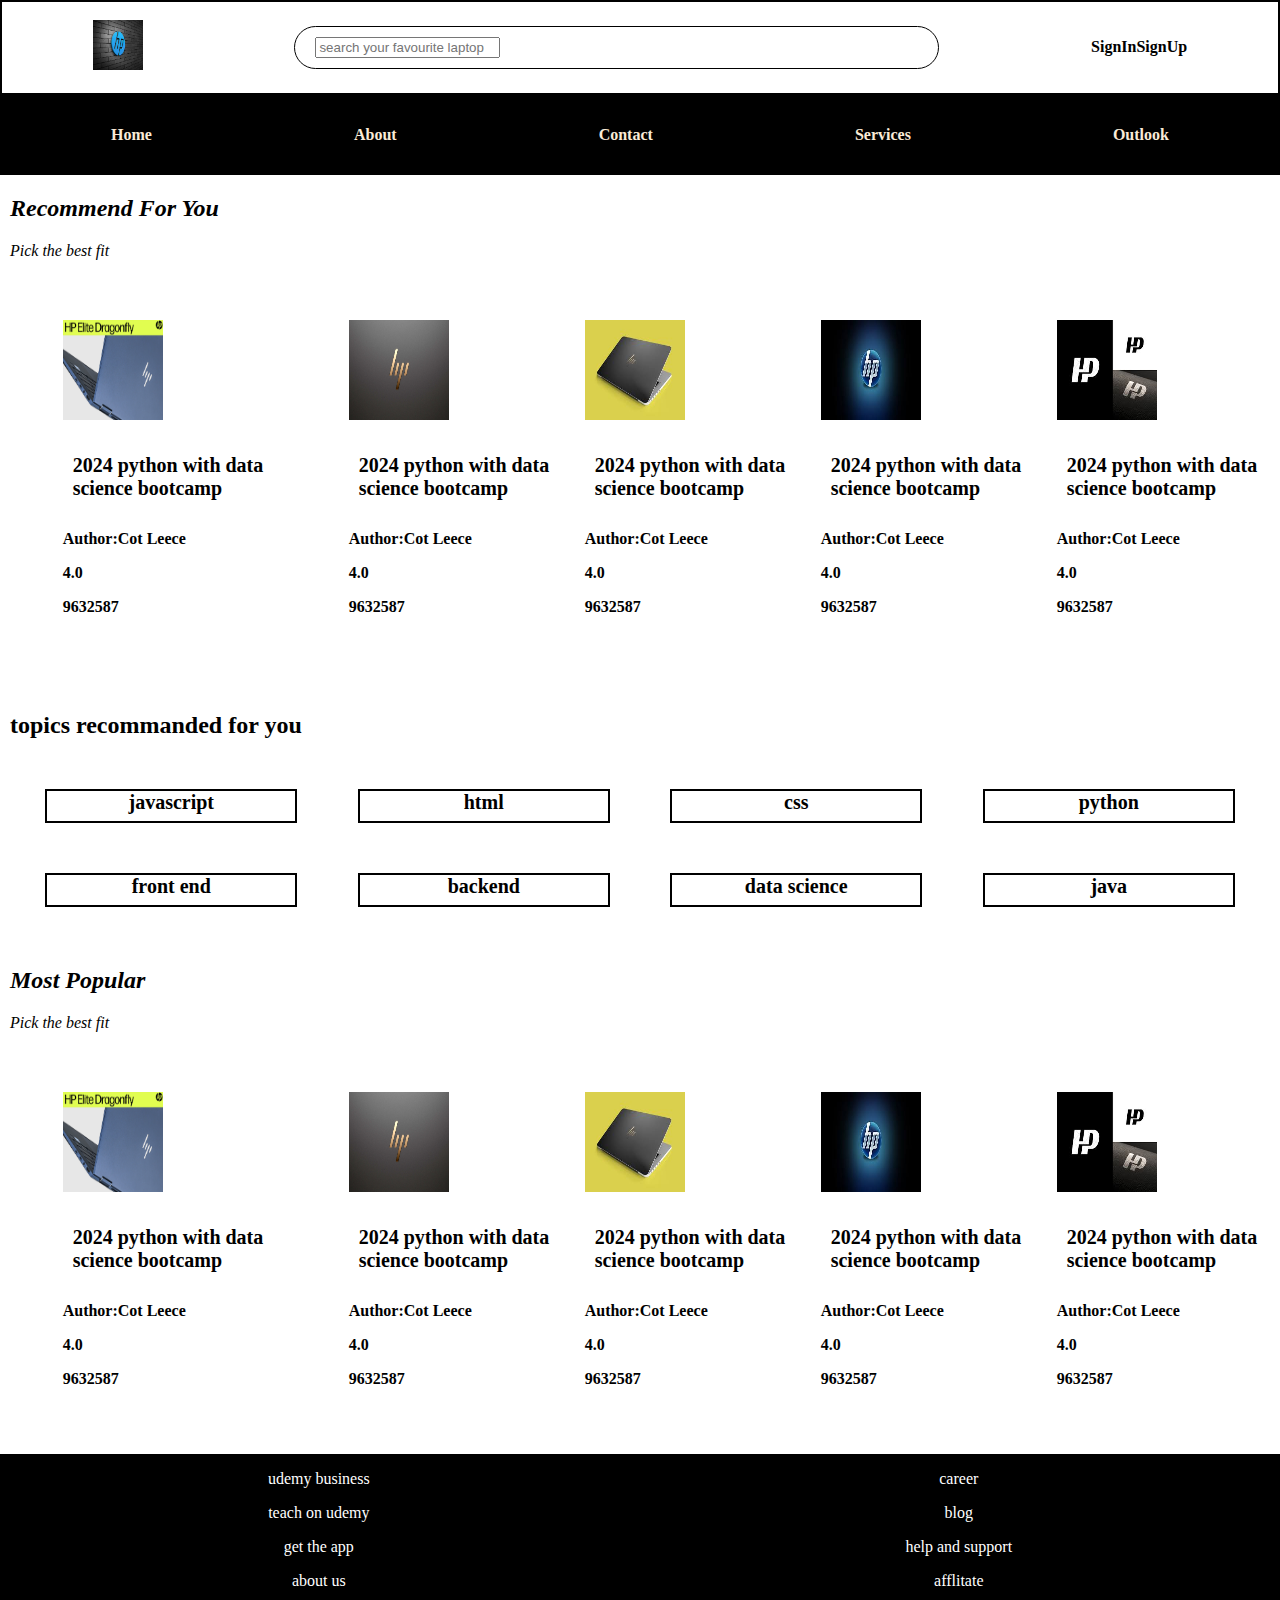
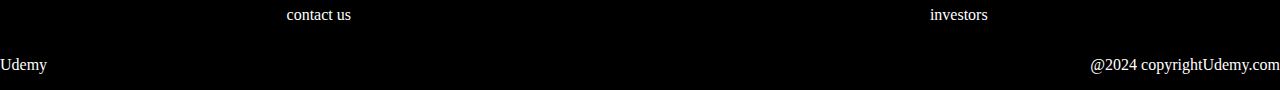
<file: index.html>
<!DOCTYPE html>
<html lang="en">

<head>
    <meta charset="UTF-8">
    <meta name="viewport" content="width=device-width, initial-scale=1.0">
    <title>UDEMY</title>
    <link rel="stylesheet" href="./style.css">
    <link rel="stylesheet" href="https://cdnjs.cloudflare.com/ajax/libs/font-awesome/6.5.2/css/all.min.css"
        integrity="sha512-SnH5WK+bZxgPHs44uWIX+LLJAJ9/2PkPKZ5QiAj6Ta86w+fsb2TkcmfRyVX3pBnMFcV7oQPJkl9QevSCWr3W6A=="
        crossorigin="anonymous" referrerpolicy="no-referrer" />
</head>

<body>

    <div class="container">
        <!-- <---------start-------->
        <div class="start">
            <img src="./logo.jpeg" width="50px" height="50px">
        </div>
        <!-- <-----------center---------->
        <div class="center">
            <i class="fa fa-search"></i>
            <input type="text" placeholder="search your favourite laptop">
        </div>
        <!-- <-------------end--------->
        <div class="end">
            <h4>SignIn</h4>
            <i class="fa fa-user-plus" aria-hidden="true"></i>
            <h4>SignUp</h4>
            <i class="fa fa-sign-in" aria-hidden="true"></i>
        </div>
    </div>
    <!-- <-------------small_container----------->
    <div class="small_container">
        <h4>Home</h4>
        <h4>About</h4>
        <h4>Contact</h4>
        <h4>Services</h4>
        <h4>Outlook</h4>
    </div>
    <!-- <-------------recommand----------->
    <div class="recommand">
        <h2>Recommend For You</h2>
        <h4>Pick the best fit</h4>
    </div>
    <!-- <--------------images----------->
    <div class="small_container1">
        <div class="row">
            <div class="col-5">
                <div class="img1">
                    <img src="./img1.jpeg" height="100px" width="100px">
                    <p class="para">2024 python with data <br>science bootcamp</p>
                    <div class="head">
                        <p>Author:Cot Leece
                        <p>
                        <p>4.0<i class="fa fa-star" aria-hidden="true"></i><i class="fa fa-star"
                                aria-hidden="true"></i><i class="fa fa-star" aria-hidden="true"></i><i
                                class="fa fa-star" aria-hidden="true"></i><i class="fa fa-star" aria-hidden="true"></i>
                        <p>
                        <p>9632587</p>
                    </div>
                </div>
                <div class="img2">
                    <img src="./img2.jpeg" height="100px" width="100px">
                    <p class="para">2024 python with data <br>science bootcamp</p>
                    <div class="head">
                        <p>Author:Cot Leece</p>
                        <p>4.0 <i class="fa fa-star" aria-hidden="true"></i><i class="fa fa-star"
                                aria-hidden="true"></i><i class="fa fa-star" aria-hidden="true"></i>
                            <i class="fa fa-star" aria-hidden="true"></i><i class="fa fa-star" aria-hidden="true"></i>
                        </p>
                        <p>9632587</p>
                    </div>
                </div>
                <div class="img3">
                    <img src="./img3.jpeg" height="100px" width="100px">
                    <p class="para">2024 python with data <br>science bootcamp</p>
                    <div class="head">
                        <p>Author:Cot Leece</p>
                        <p>4.0<i class="fa fa-star" aria-hidden="true"></i><i class="fa fa-star"
                                aria-hidden="true"></i><i class="fa fa-star" aria-hidden="true"></i><i
                                class="fa fa-star" aria-hidden="true"></i><i class="fa fa-star" aria-hidden="true"></i>
                        </p>
                        <p>9632587</p>
                    </div>
                </div>
                <div class="img4">
                    <img src="./img4.jpeg" height="100px" width="100px">
                    <p class="para">2024 python with data <br>science bootcamp</p>
                    <div class="head">
                        <p>Author:Cot Leece</p>
                        <p>4.0<i class="fa fa-star" aria-hidden="true"></i><i class="fa fa-star"
                                aria-hidden="true"></i><i class="fa fa-star" aria-hidden="true"></i><i
                                class="fa fa-star" aria-hidden="true"></i><i class="fa fa-star" aria-hidden="true"></i>
                        </p>
                        <p>9632587</p>
                    </div>
                </div>
                <div class="img5">
                    <img src="./img5.jpeg" height="100px" width="100px">
                    <p class="para">2024 python with data<br> science bootcamp</p>
                    <div class="head">
                        <p>Author:Cot Leece</p>
                        <p>4.0<i class="fa fa-star" aria-hidden="true"></i><i class="fa fa-star"
                                aria-hidden="true"></i><i class="fa fa-star" aria-hidden="true"></i><i
                                class="fa fa-star" aria-hidden="true"></i><i class="fa fa-star" aria-hidden="true"></i>
                        </p>
                        <p>9632587</p>
                    </div>
                </div>
            </div>
        </div>
          <!-- <--------------------topics recommended for you------------------>
    <div class="topic">
        <div class="topic_title">
            <h2>topics recommanded for you</h2>
        </div>
        <div class="para">
            <p>javascript</p>
            <p>html</p>
            <p>css</p>
            <p>python</p>
            <p>front end</p>
            <p>backend</p>
            <p>data science</p>
            <p>java</p>
        </div>
    </div>
        <!-- <-------------recommand----------->
        <div class="recommand">
            <h2>Most Popular</h2>
            <h4>Pick the best fit</h4>
        </div>

        <div class="row">
            <div class="col-5">
                <div class="img1">
                    <img src="./img1.jpeg" height="100px" width="100px">
                    <p class="para">2024 python with data<br> science bootcamp</p>
                    <div class="head">
                        <p>Author:Cot Leece</p>
                        <p>4.0<i class="fa fa-star" aria-hidden="true"></i><i class="fa fa-star"
                                aria-hidden="true"></i><i class="fa fa-star" aria-hidden="true"></i><i
                                class="fa fa-star" aria-hidden="true"></i><i class="fa fa-star" aria-hidden="true"></i>
                        </p>
                        <p>9632587</p>
                    </div>
                </div>
                <div class="img2">
                    <img src="./img2.jpeg" height="100px" width="100px">
                    <p class="para">2024 python with data <br>science bootcamp</p>
                    <div class="head">
                        <p>Author:Cot Leece</p>
                        <p>4.0<i class="fa fa-star" aria-hidden="true"></i><i class="fa fa-star"
                                aria-hidden="true"></i><i class="fa fa-star" aria-hidden="true"></i><i
                                class="fa fa-star" aria-hidden="true"></i><i class="fa fa-star" aria-hidden="true"></i>
                        </p>
                        <p>9632587</p>
                    </div>
                </div>
                <div class="img3">
                    <img src="./img3.jpeg" height="100px" width="100px">
                    <p class="para">2024 python with data <br>science bootcamp</p>
                    <div class="head">
                        <p>Author:Cot Leece</p>
                        <p>4.0<i class="fa fa-star" aria-hidden="true"></i><i class="fa fa-star"
                                aria-hidden="true"></i><i class="fa fa-star" aria-hidden="true"></i><i
                                class="fa fa-star" aria-hidden="true"></i><i class="fa fa-star" aria-hidden="true"></i>
                        </p>
                        <p>9632587</p>
                    </div>
                </div>
                <div class="img4">
                    <img src="./img4.jpeg" height="100px" width="100px">
                    <p class="para">2024 python with data<br> science bootcamp</p>
                    <div class="head">
                        <p>Author:Cot Leece</p>
                        <p>4.0<i class="fa fa-star" aria-hidden="true"></i><i class="fa fa-star"
                                aria-hidden="true"></i><i class="fa fa-star" aria-hidden="true"></i><i
                                class="fa fa-star" aria-hidden="true"></i><i class="fa fa-star" aria-hidden="true"></i>
                        </p>
                        <p>9632587</p>
                    </div>
                </div>
                <div class="img5">
                    <img src="./img5.jpeg" height="100px" width="100px">
                    <p class="para">2024 python with data <br>science bootcamp</p>
                    <div class="head">
                        <p>Author:Cot Leece</p>
                        <p>4.0<i class="fa fa-star" aria-hidden="true"></i><i class="fa fa-star"
                                aria-hidden="true"></i><i class="fa fa-star" aria-hidden="true"></i><i
                                class="fa fa-star" aria-hidden="true"></i><i class="fa fa-star" aria-hidden="true"></i>
                        </p>
                        <p>9632587</p>
                    </div>
                </div>
            </div>
        </div>
    </div>
    <!-- <------------------footer1---------------->
    <div class="footer_1">
        <div class="para-1">
            <p>udemy business</p>
            <p>teach on udemy</p>
            <p>get the app</p>
            <p>about us</p>
            <p>contact us</p>
        </div>
        <div class="para-2">
            <p>career</p>
            <p>blog</p>
            <p>help and support</p>
            <p>afflitate</p>
            <p>investors</p>
        </div>
    </div>
    <!-- <------------------footer2-------------->
    <div class="footer_2">
        <p>Udemy</p>
        <p>@2024 copyrightUdemy.com</p>
    </div>

















</body>

</html>
</file>
<file: style.css>
body{
    margin:0;
    padding:0;
    box-sizing: border-box;
}
.container{
    padding:15px;
    border:2px solid black;
    display: flex;
    align-items: center;
    justify-content: space-around;
}
.center{
    padding:10px;
    display:flex;
    align-items: center;
    gap:10px;
    border:1px solid black;
    border-radius: 30px;
    width:50%;
}
.center input:focus{
    outline:none;
}
.end{
    display: flex;
    align-items: center;
    justify-content: space-around;
}
.small_container{
    padding: 10px;
    color:antiquewhite;
    background-color: black;
    display: flex;
    align-items: center;
    justify-content: space-around;
}
.small_container1 .col-5{
    display: flex;
    align-items: center;
    justify-content: space-around;
}
.recommand{
    margin:10px;
    font-style: oblique;
}
.recommand h4{
    font-style: italic;
    font-weight: lighter;
    margin:0 2px 0 0;
}
.img1 {
   
    padding:50px;
}
.para{
    
   font-size: 20px;
   font-weight: bolder;
}
.head{
  font-weight:600;

}
/* <------------------topics recommend for you--------------> */
.topic{
  padding:10px;
}

.para{
    padding:10px;
    display: flex;
    flex-wrap: wrap;
    justify-content: space-around;
    gap:10px;
}
.para p{
  border:2px solid black;
  height:30px;
  text-align: center;
  flex-basis:20%;
  
}
/* <------------footer1---------------> */
.footer_1{
    background-color: black;
    color:white;
    display:flex;
    text-align: center;
    justify-content: space-around;
}
/* <------------------footer2-------------> */
.footer_2{
    background-color: black;
    color:white;
    display:flex;
    align-items: center;
    justify-content: space-between;
}
</file>
